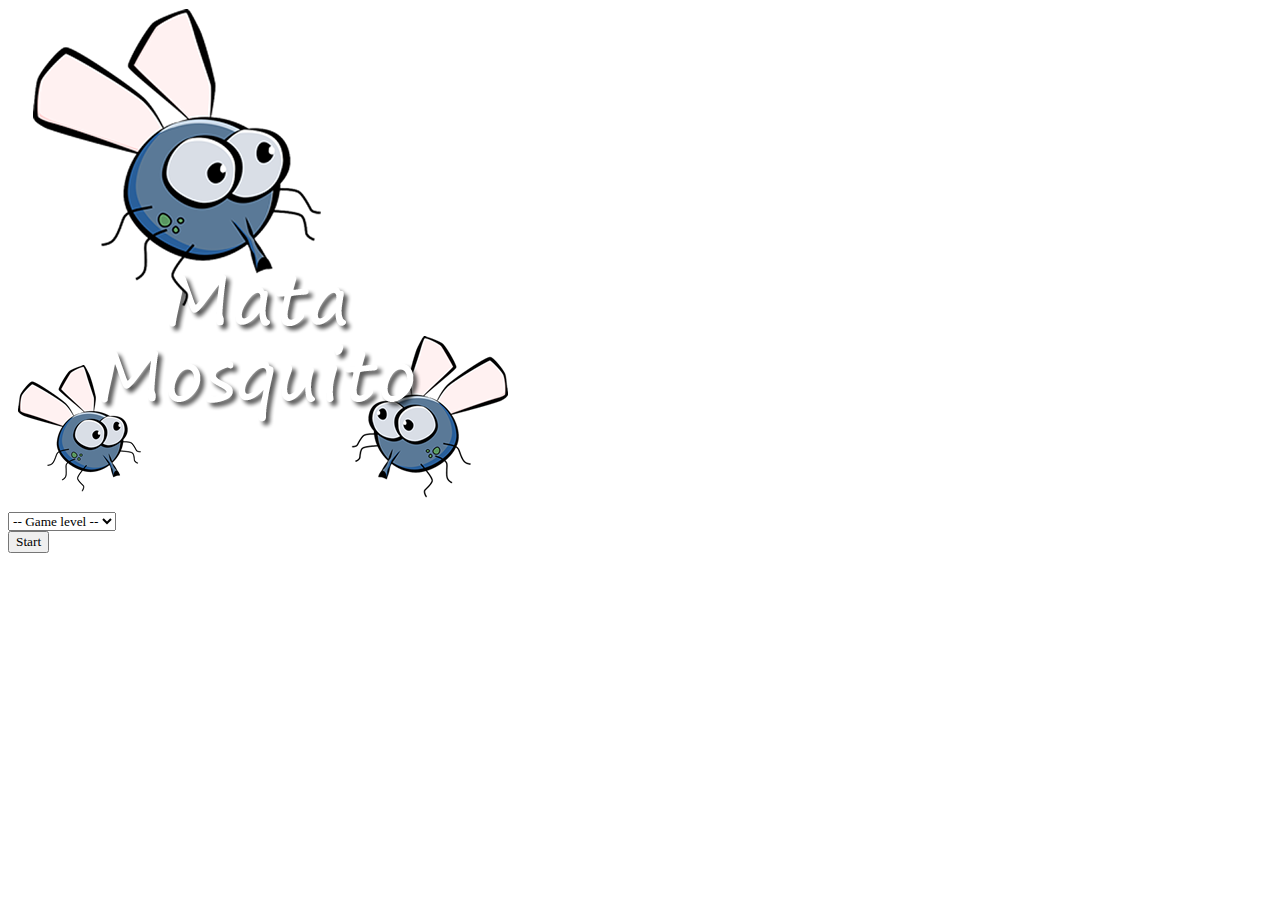
<file: index.html>
<!DOCTYPE html>
<html lang="en">

<head>
    <meta charset="UTF-8">
    <meta http-equiv="X-UA-Compatible" content="IE=edge">
    <meta name="viewport" content="width=device-width, initial-scale=1.0">
    <title>Fly Killer!</title>

    <link rel="shortcut icon" type="imagex/png" href="./img/fly.png">
    
    <!-- Bootstrap -->
    <link href="https://cdn.jsdelivr.net/npm/bootstrap@5.1.3/dist/css/bootstrap.min.css" rel="stylesheet"
        integrity="sha384-1BmE4kWBq78iYhFldvKuhfTAU6auU8tT94WrHftjDbrCEXSU1oBoqyl2QvZ6jIW3" crossorigin="anonymous">

    <!-- Style -->
    <link rel="stylesheet" href="./css/style.css">

    <script>
        function start() {
            var level = document.getElementById('level').value
            if (level === '') {
                alert('Select a valid level')
                return false
            }
            window.location.href = "app.html?" + level
        }

    </script>
</head>

<body>

    <div class="container">
        <div class="d-flex justify-content-center">
            <img src="./img/game.png">
        </div>


        <div class="row">
            <div class="col">
                <div class="d-flex justify-content-center">
                    <div class="mb-2">
                        <select class="form-control" id="level">
                            <option value="">-- Game level --</option>
                            <option value="normal">Normal</option>
                            <option value="hard">Hard</option>
                            <option value="insane">Insane</option>

                        </select>
                    </div>
                </div>
            </div>
        </div>


        <div class="row">
            <div class="col">
                <div class="d-flex justify-content-center">
                    <button class="btn btn-danger btn-lg" onclick="start()">Start</button>
                </div>
            </div>
        </div>
    </div>


</body>


</html>
</file>
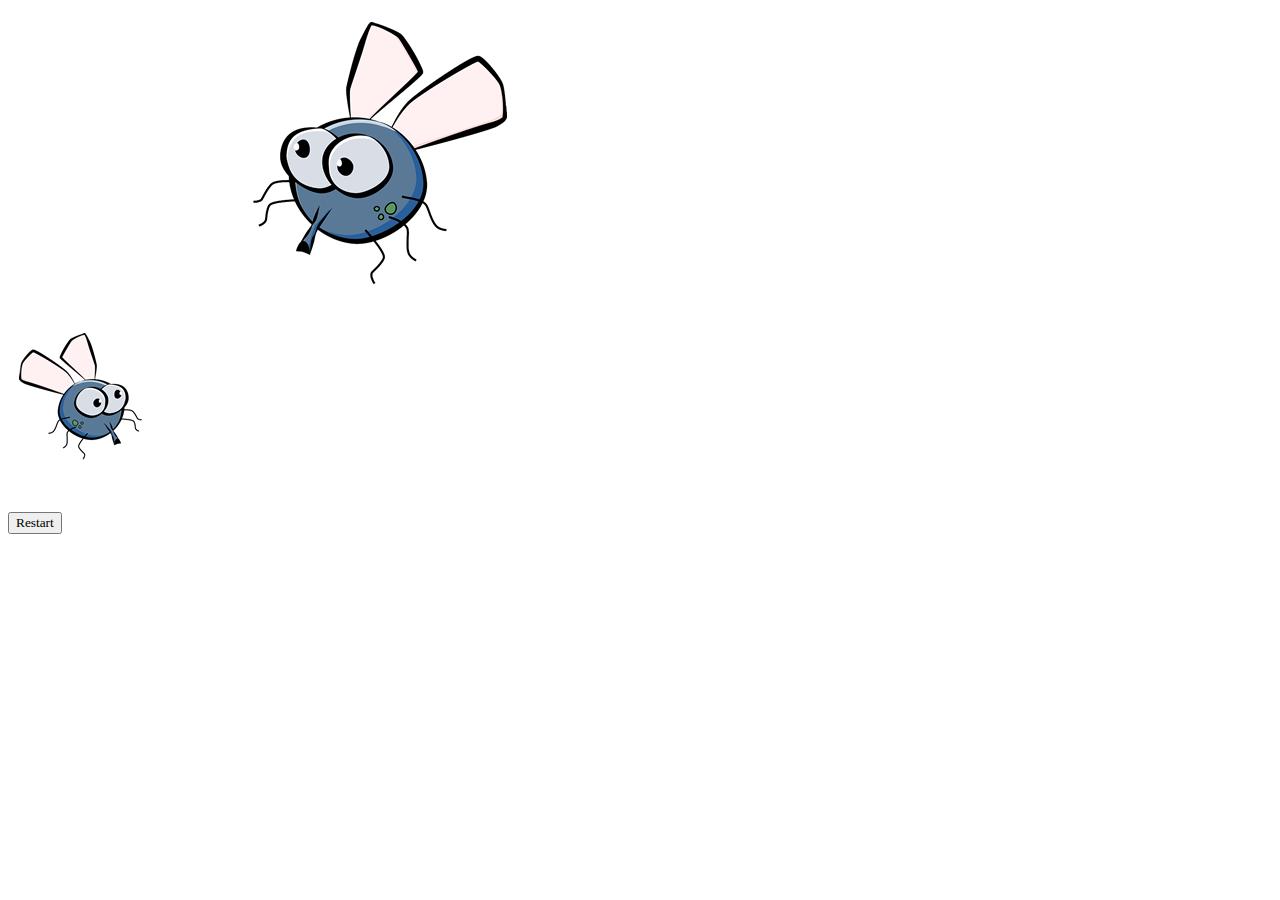
<file: app.html>
<!DOCTYPE html>
<html lang="en" id="app">

<head>
    <meta charset="UTF-8">
    <meta http-equiv="X-UA-Compatible" content="IE=edge">
    <meta name="viewport" content="width=device-width, initial-scale=1.0">
    <title>Fly Killer!</title>

    <link rel="shortcut icon" type="imagex/png" href="./img/fly.png">
    
    <!-- Font Awesome -->
    <link rel="stylesheet" href="https://cdnjs.cloudflare.com/ajax/libs/font-awesome/5.11.2/css/all.css">
    <!-- Style -->
    <link rel="stylesheet" href="./css/style.css">

    <!-- Script -->
    <script src="./js/game.js"></script>

</head>

<body  onresize="areaAdjust()">

    <div class="panel">

        <div class="health">
            <i id="h4" class="fas fa-heart fa-2x"></i>
            <i id="h3" class="fas fa-heart fa-2x"></i>
            <i id="h2" class="fas fa-heart fa-2x"></i>
            <i id="h1" class="fas fa-heart fa-2x"></i>
        </div>
        <div class="stopwatch">
            Time left: <span id="stopwatch"></span>
        </div>
    </div>

    <script>
        // Linha 31 em game.js
        setInterval(function () { randomPosition() }, creationTime)
    </script>
</body>

</html>
</file>
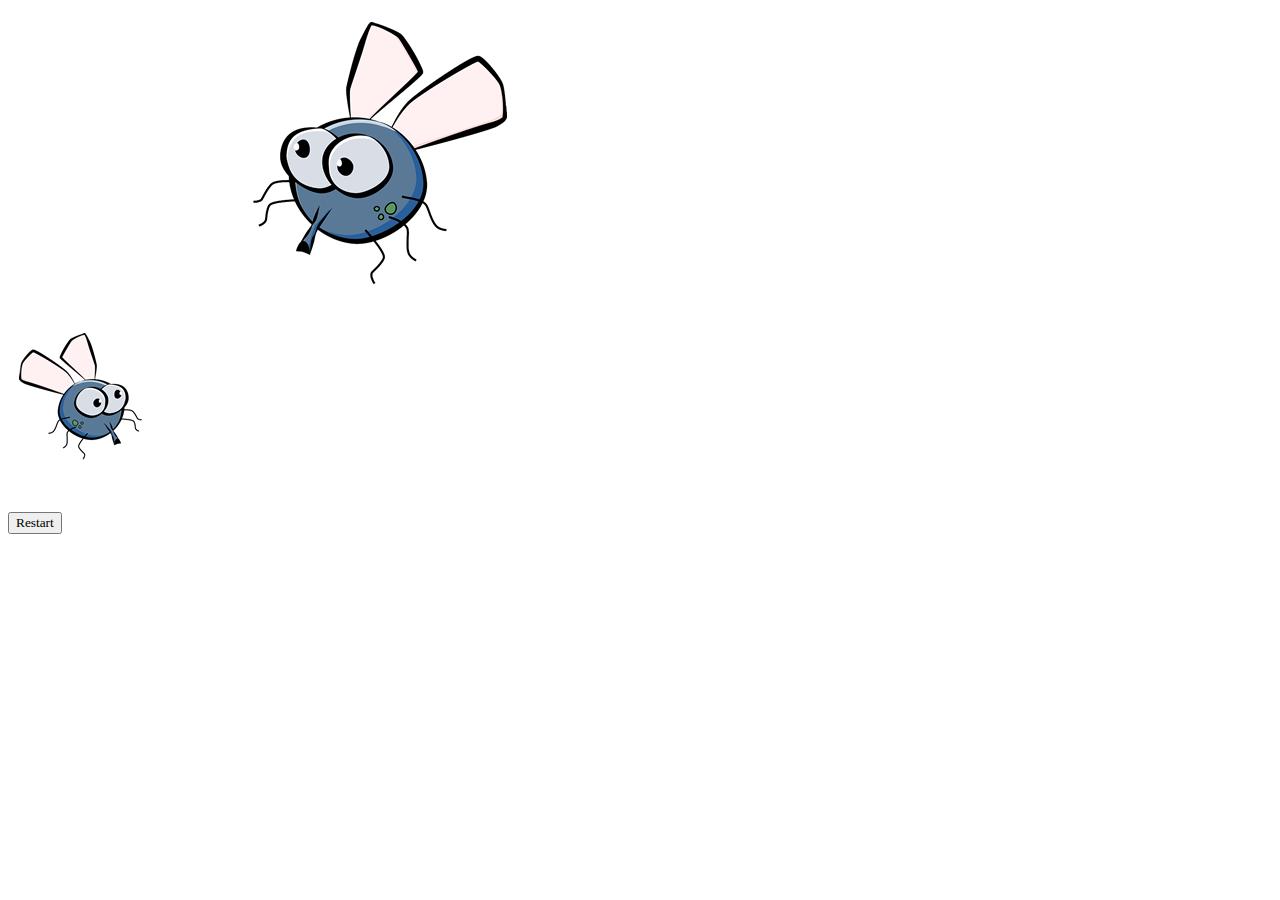
<file: gameover.html>
<!DOCTYPE html>
<html lang="en">

<head>
    <meta charset="UTF-8">
    <meta http-equiv="X-UA-Compatible" content="IE=edge">
    <meta name="viewport" content="width=device-width, initial-scale=1.0">
    <title>Game Over!</title>

    <link rel="shortcut icon" type="imagex/png" href="./img/fly.png">
    
    <!-- Bootstrap -->
    <link href="https://cdn.jsdelivr.net/npm/bootstrap@5.1.3/dist/css/bootstrap.min.css" rel="stylesheet"
        integrity="sha384-1BmE4kWBq78iYhFldvKuhfTAU6auU8tT94WrHftjDbrCEXSU1oBoqyl2QvZ6jIW3" crossorigin="anonymous">

    <!-- Style -->
    <link rel="stylesheet" href="./css/style.css">

</head>

<body>

    <div class="container">
        <div class="d-flex justify-content-center">
            <img src="./img/game_over.png">
        </div>
    </div>




    <div class="container">
        <div class="row">
            <div class="col">
                <div class="d-flex justify-content-center">
                    <button class="btn btn-danger btn-lg" onclick="window.location.href = 'index.html'">Restart</button>
                </div>
            </div>
        </div>
    </div>
</body>


</html>
</file>
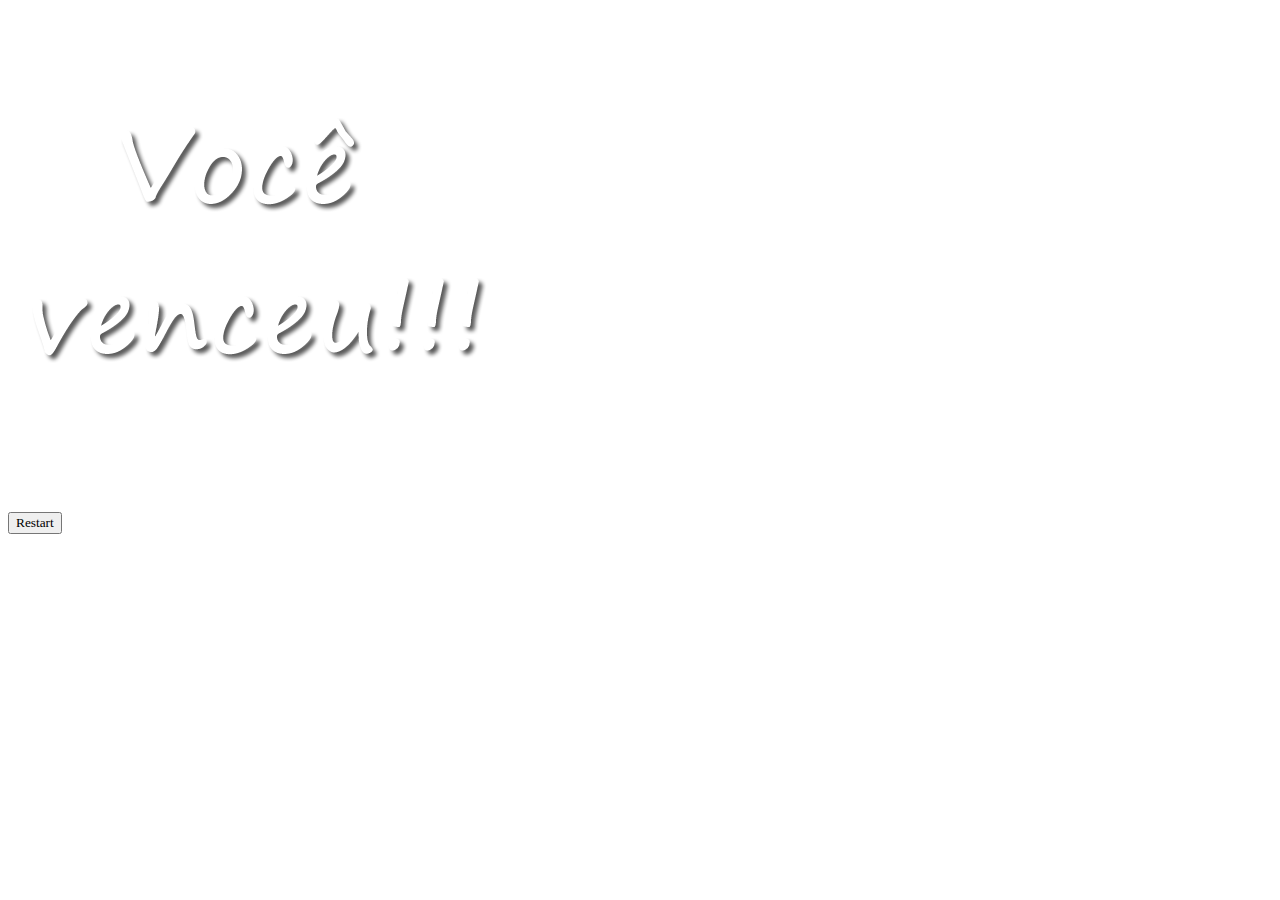
<file: win.html>
<!DOCTYPE html>
<html lang="en">

<head>
    <meta charset="UTF-8">
    <meta http-equiv="X-UA-Compatible" content="IE=edge">
    <meta name="viewport" content="width=device-width, initial-scale=1.0">
    <title>You Won!</title>

    <link rel="shortcut icon" type="imagex/png" href="./img/fly.png">
    
    <!-- Bootstrap -->
    <link href="https://cdn.jsdelivr.net/npm/bootstrap@5.1.3/dist/css/bootstrap.min.css" rel="stylesheet"
        integrity="sha384-1BmE4kWBq78iYhFldvKuhfTAU6auU8tT94WrHftjDbrCEXSU1oBoqyl2QvZ6jIW3" crossorigin="anonymous">

    <!-- Style -->
    <link rel="stylesheet" href="./css/style.css">

    
</head>

<body>

    <div class="container">
        <div class="d-flex justify-content-center">
            <img src="./img/win.png">
        </div>
    </div>




    <div class="container">
        <div class="row">
            <div class="col">
                <div class="d-flex justify-content-center">
                    <button class="btn btn-danger btn-lg" onclick="window.location.href = 'index.html'">Restart</button>
                </div>
            </div>
        </div>
    </div>
</body>


</html>
</file>
<file: css/style.css>
*{
    font-family: Georgia, 'Times New Roman', Times, serif;
}

html#app{
    cursor: url(../img/fly_killer.png) 30 30, auto;
}

body{
    background: url(../img/bg.jpg) no-repeat fixed;
    background-size: 100%;
}

/* Painel de vida e cronometro */
.panel{
    margin-left: 10px;
    padding-top: 10px;
    width: 190px; height: 70px;
    background-color: rgba(70, 62, 62, 0.5);
    text-align: center;
    border-radius: 25px;
}
.health{
    color: red;
}
.stopwatch{
    margin-top: 10px;
    font-size: 1.2em;
}

/* Classes para tamanhos diferentes. */
.fly1{
    height: 50px; width: 50px;
}
.fly2{
    height: 70px; width: 70px;
}
.fly3{
    height: 90px; width: 90px;
}

/* Classes para lados diferente */
.side0{
    transform: scaleX(1);
}
.side1{
    transform: scaleX(-1);
}

/* Corrigindo tamanho no mobile */
/* Extra small devices (portrait phones, less than 576px) */
@media (max-width: 575.98px) {
    body{
        background: url(../img/bg.jpg) no-repeat fixed;
    }
    .d-flex img {
        margin-top: 100px;
        width: 360px; height: auto;
    }
    .panel{
        margin-left: 0px;
        padding-top: 5px;
        width: 190px; height: 70px;
        background-color: rgba(70, 62, 62, 0.5);
        text-align: center;
        border-radius: 25px;
    }
    .stopwatch{
        font-size: 1em;
    }
}
</file>
